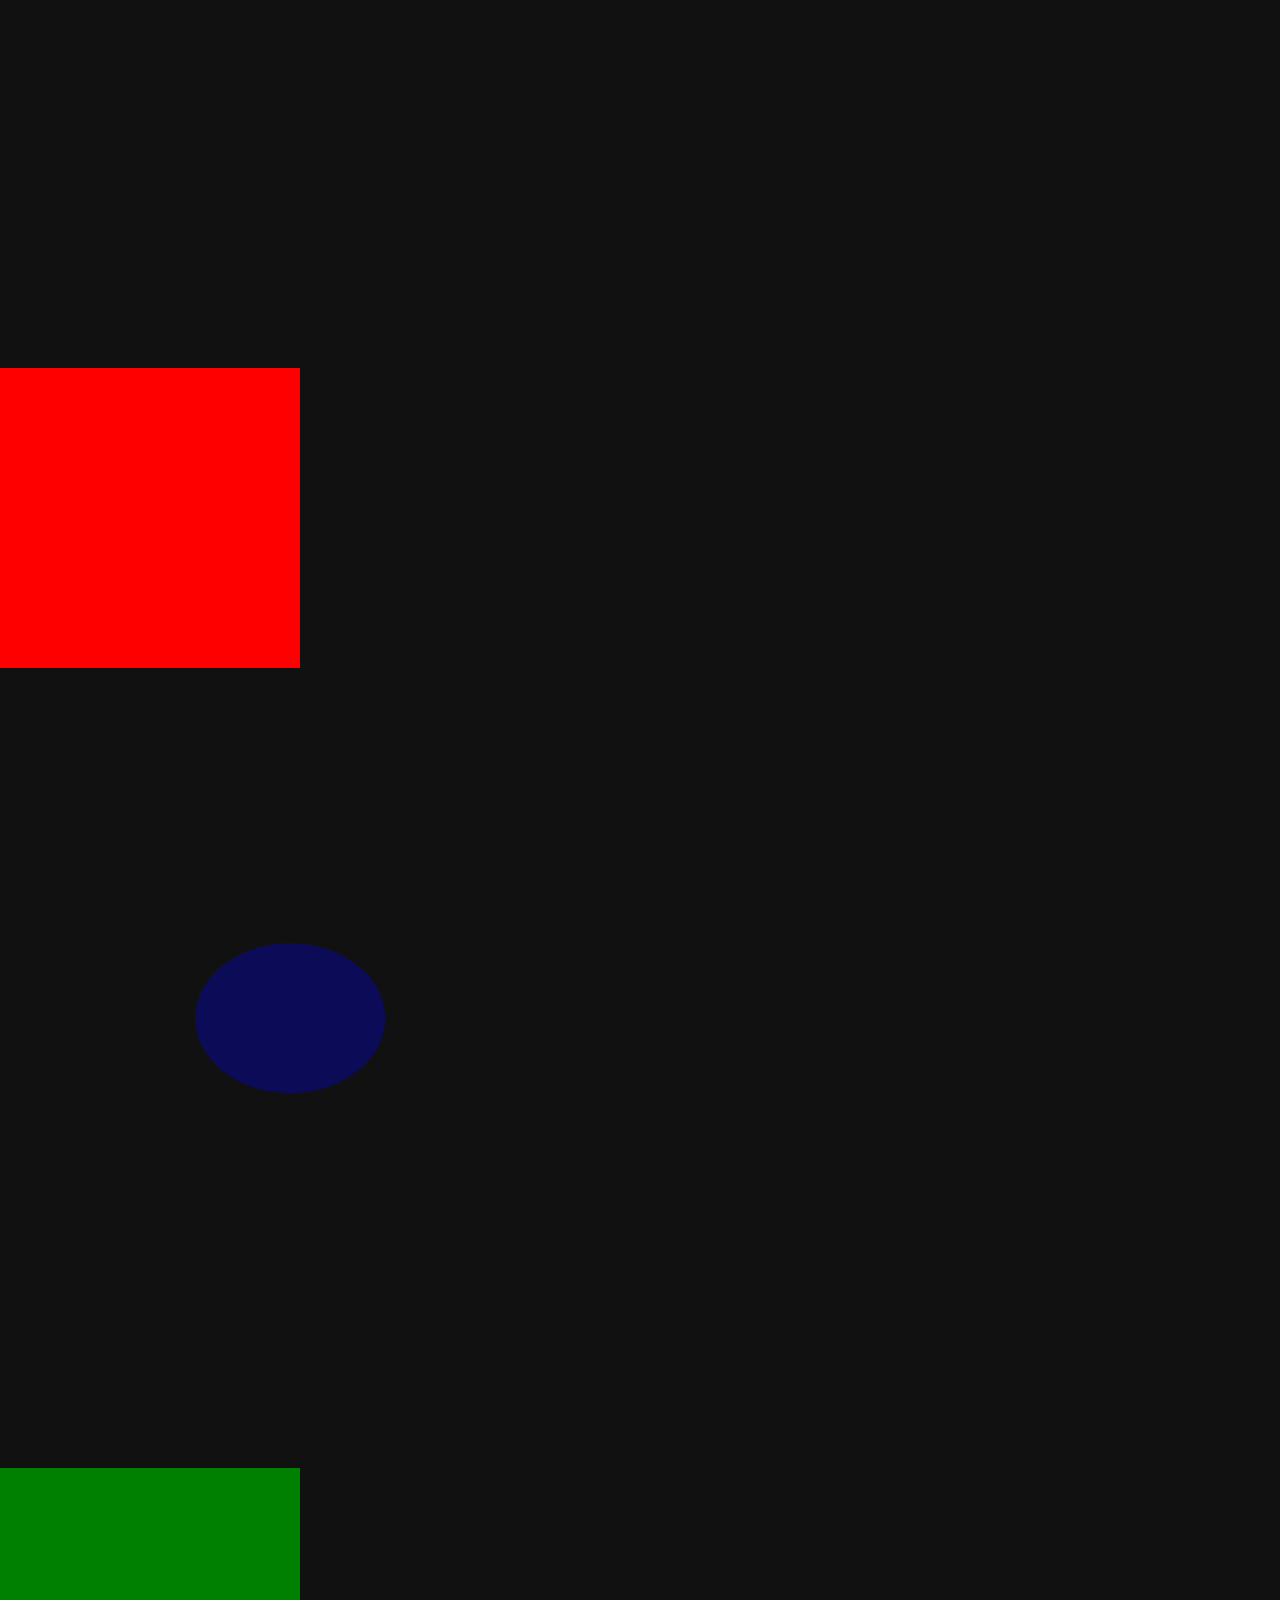
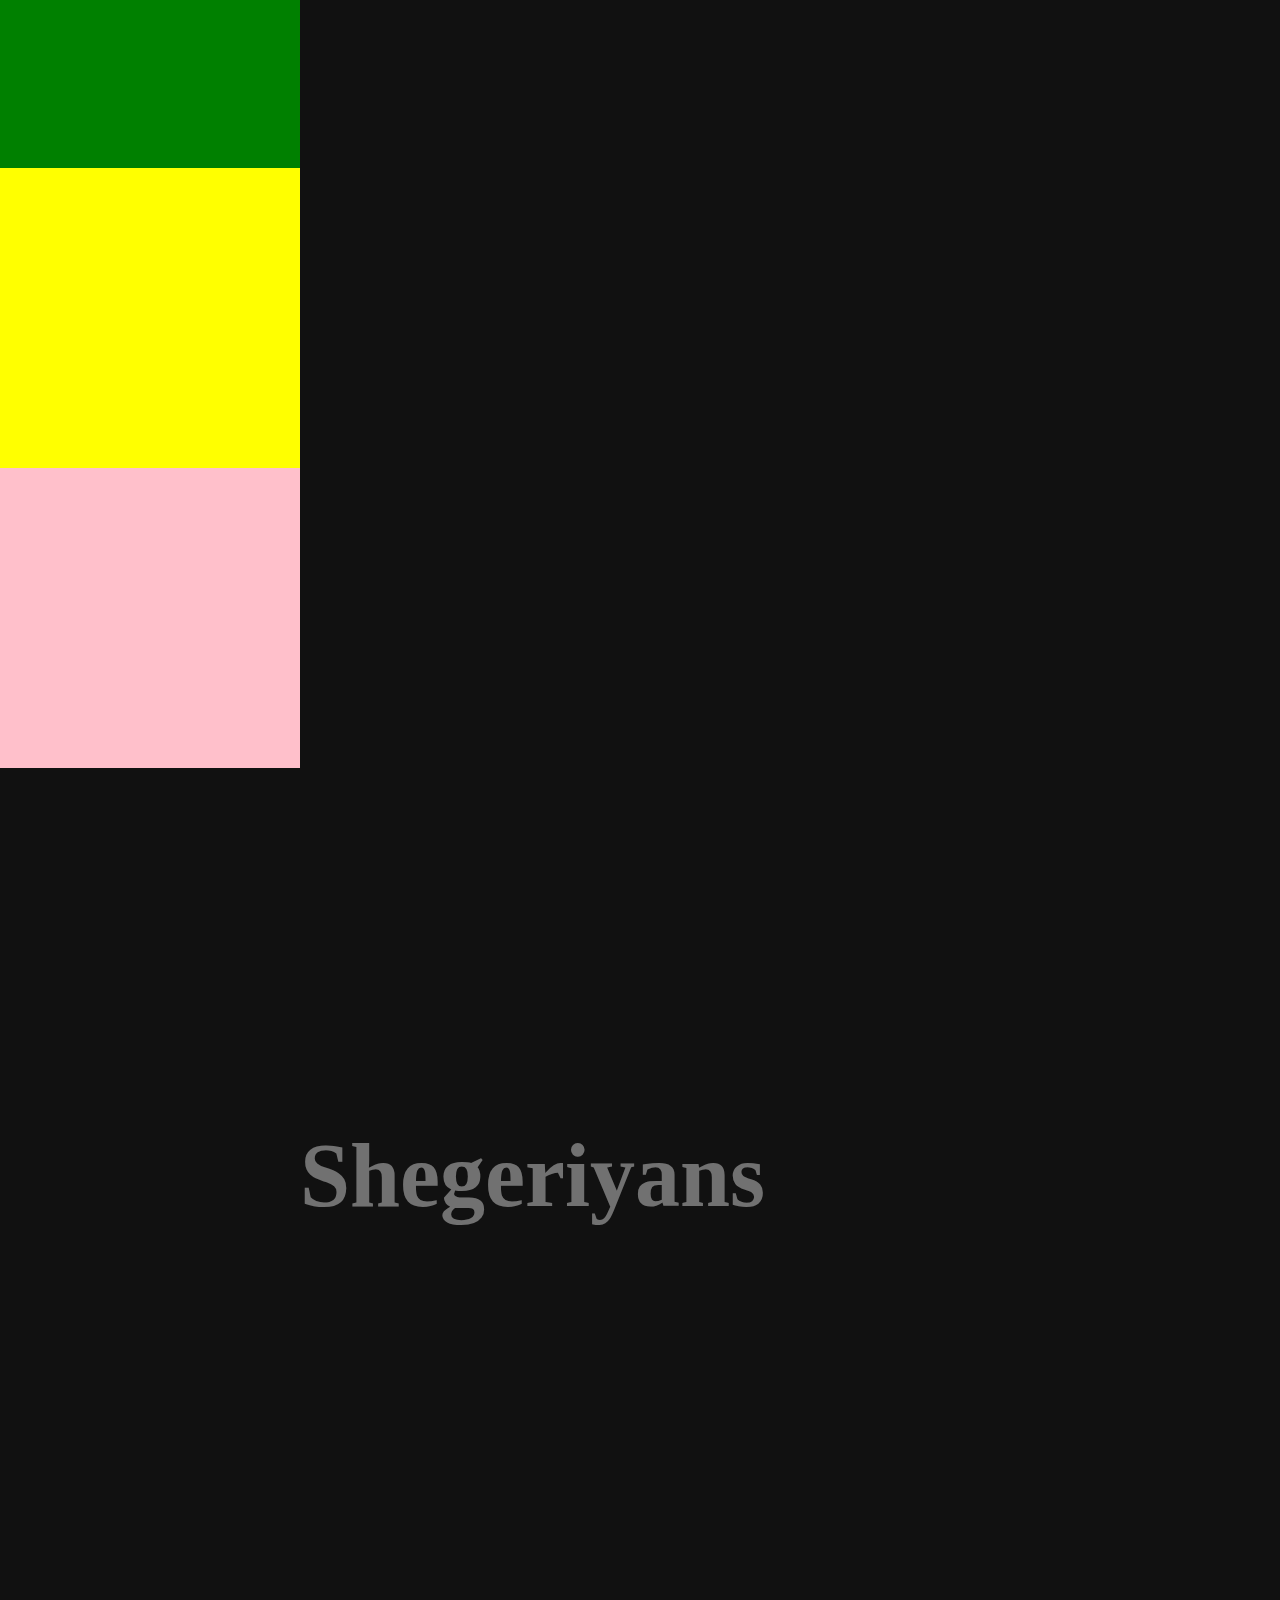
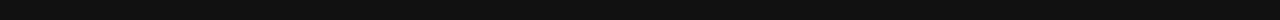
<file: index.html>
<!DOCTYPE html>
<html lang="en">
<head>
    <script src="https://cdnjs.cloudflare.com/ajax/libs/gsap/3.12.5/gsap.min.js" integrity="sha512-7eHRwcbYkK4d9g/6tD/mhkf++eoTHwpNM9woBxtPUBWm67zeAfFC+HrdoE2GanKeocly/VxeLvIqwvCdk7qScg==" crossorigin="anonymous" referrerpolicy="no-referrer"></script>
    <meta charset="UTF-8">
    <meta name="viewport" content="width=device-width, initial-scale=1.0">
    <title>Document</title>
    <link rel="stylesheet" href="style.css">
</head>
<body>
    <h1>Hello i am eyob</h1>
    <h1>Hello i am martha</h1>
    <h1>Hello i am naol</h1>
    <div id="box"></div>
    <div id="box1"></div>

    <div id="me">
        <div id="box111"></div>
        <div id="box121"></div>
        <div id="box131"></div>
    </div>
    <div id="nav">
        <h2>Shegeriyans</h2>
        <div id="part2">
            <h4>Work</h4>
            <h4>About</h4>
            <h4>Course</h4>
            <h4>More</h4>
        </div>
    </div>
    <script src="script.js"></script>
</body>
</html>
</file>
<file: style.css>
#box,
#box1 {
  height: 300px;
  width: 300px;
 
  background-color: red;
}
h1 {
  font-size: 60px;
}
#me {
    margin-top: 500px;
}
body {
  background-color: #111;
  color: white;
  height: 100%;
  width: 100%;
  margin: 0;
  padding: 0;
  box-sizing: border-box;
}

#box111 {
  width: 300px;
  height: 300px;
  background-color: green;
}
#box121 {
  width: 300px;
  height: 300px;
  background-color: yellow;
}
#box131 {
  width: 300px;
  height: 300px;
  background-color: pink;
}
#nav {
    display: flex;
    align-items: center;
    justify-content: space-between;
    font-size: 60px;
    padding: 300px;
}
#part2 {
    display: flex;
    gap: 50px;
}

/*  part2 */

#page1 {
    height: 100vh;
    width: 100%;
    display: flex;
    align-items: center;
    justify-content: center;
    background-color: blueviolet;

}
#page2 {
    height: 100vh;
    width: 100%;
    display: flex;
    align-items: center;
    justify-content: center;
    background-color: cyan;

}
#page3 {
    height: 100vh;
    width: 100%;
    display: flex;
    align-items: center;
    justify-content: center;
    background-color: teal;

}

#boxp2 {
    height: 300px;
    width: 300px;
    background-color: white;
}
</file>
